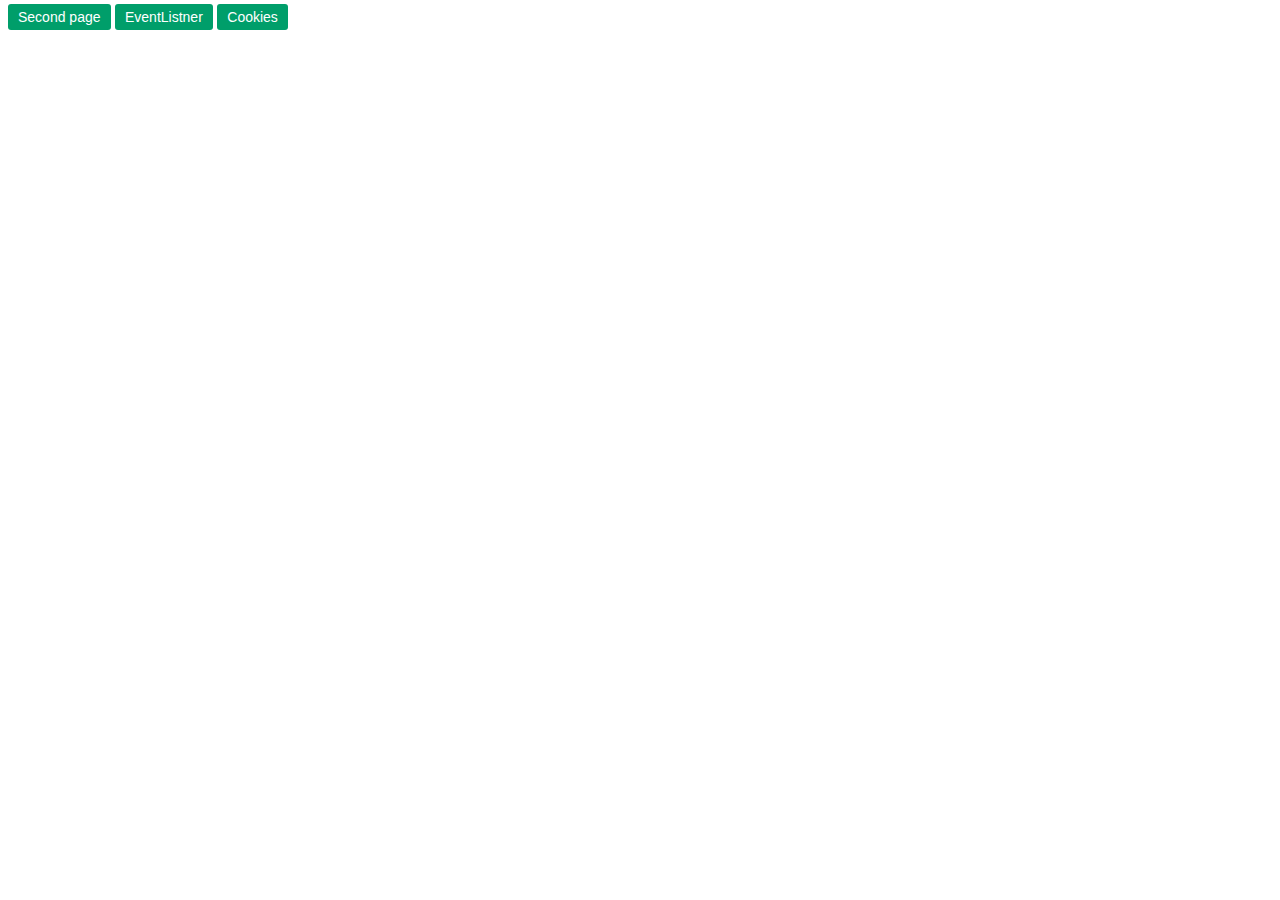
<file: index.html>
<!DOCTYPE html>
<html lang="en">
  <head>
    <meta charset="UTF-8" />
    <meta name="viewport" content="width=device-width, initial-scale=1.0" />
    <title>First page</title>
    <link rel="stylesheet" href="./demo.css" />
  </head>
  <body>
    <a type="button" class="button" href="./index-dom.html">Second page</a>
    <a type="button" class="button" href="./eventListner.html">EventListner</a>
    <a type="button" class="button" href="./cookie.html">Cookies</a>

    <!-- <button onclick="showDate()">Show Time</button> -->
    <!-- <button onclick="al()">Try</button> -->
    <!-- <button onclick="alertDate()" id="demo">Alert Time</button>  -->
    <!-- <button onclick="addNew()" id="demo">Add New</button>
    <button onclick="addNew1()" id="demo">Add New1</button> -->
    <!-- <button onclick="this.style.display = 'none', showMessage()">Wanna see a magic?</button>
    <p id="magic" style="
                            font-family: sans-serif;
                            color:rgb(255, 0, 0);
                            font-size: 2rem;"></p>
    <div id="demo"></div>
    <p id="objectDisplay"></p>
    <p id="objectDisplay1"></p>
    <p id="objectDisplay2"></p> -->
    <!-- <div id="test"></div> -->
    <!-- <div id="test1"></div> -->

    <!-- <button onclick="upperCase()">To Upper Case</button>
    <p id="demo2">this is a test message.</p>
    <button onclick="lowerCase()">To Lower Case</button>
    <p id="demo3">THIS IS A TEST MESSAGE.</p>
    <p id="demo4"></p>
    <p id="demo5"></p>
    <p id="demo6"></p>
    <p id="demo7"></p> -->

    <!-- <div style="margin-top: 10px;">
      <input type="number" id="input1" min="100" max="300" required>
      <button onclick="validation()" type="submit">submit</button>
      <p id="validationMgs"></p>
    </div> -->

  <!-- <div style="margin-top: 10px;">
      <button id="calculateSum">Calculate</button>
      <button id="stopCalculate">Stop Calculate</button>
      <button id="changeBg">Change Background</button>
      <p id="sum"></p>
  </div>     -->

  <!-- <div style="margin-top: 10px;">
    <button onclick="fetchData()">Fetch Data</button>
    <p id="displayData"></p>
  </div> -->

  <!-- <div style="margin-top: 10px;">
    <button onclick="getLocation()">Get Location</button>
    <p id="displayLocation"></p>
  </div> -->

    <script src="./js/object.js"></script>
    <script src="./js/event.js"></script>
    <script src="./js/string.js"></script>
    <script src="./js/templeteLiterals.js"></script>
    <script src="./js/numbers.js"></script>
    <script src="./js/array.js"></script>
    <script src="./js/date.js"></script>
    <script src="./js/math.js"></script>
    <script src="./js/problemSolving1.js"></script>
    <script src="./js/comparison_and_condition.js"></script>
    <script src="./js/for_loop.js"></script>
    <script src="./js/while_loop.js"></script>
    <script src="./js/break_and_continue.js"></script>
    <script src="./js/set_and_map.js"></script>
    <script src="./js/type_conversion.js"></script>
    <script src="./js/bit.js"></script>
    <script src="./js/regular_expression.js"></script>
    <script src="./js/error_handaling.js"></script>
    <script src="./js/testing.js"></script>
    <script src="./js/class.js"></script>
    <script src="./js/json.js"></script>
    <script src="./js/problem_solving2.js"></script>
    <script src="./js/function.js"></script>
    <script src="./js/callback.js"></script>    
    <script src="./js/promise.js"></script>
    <script src="./js/async.js"></script>
    <script src="./js/webapi.js"></script>

  </body>
  </body>
</html>
</file>
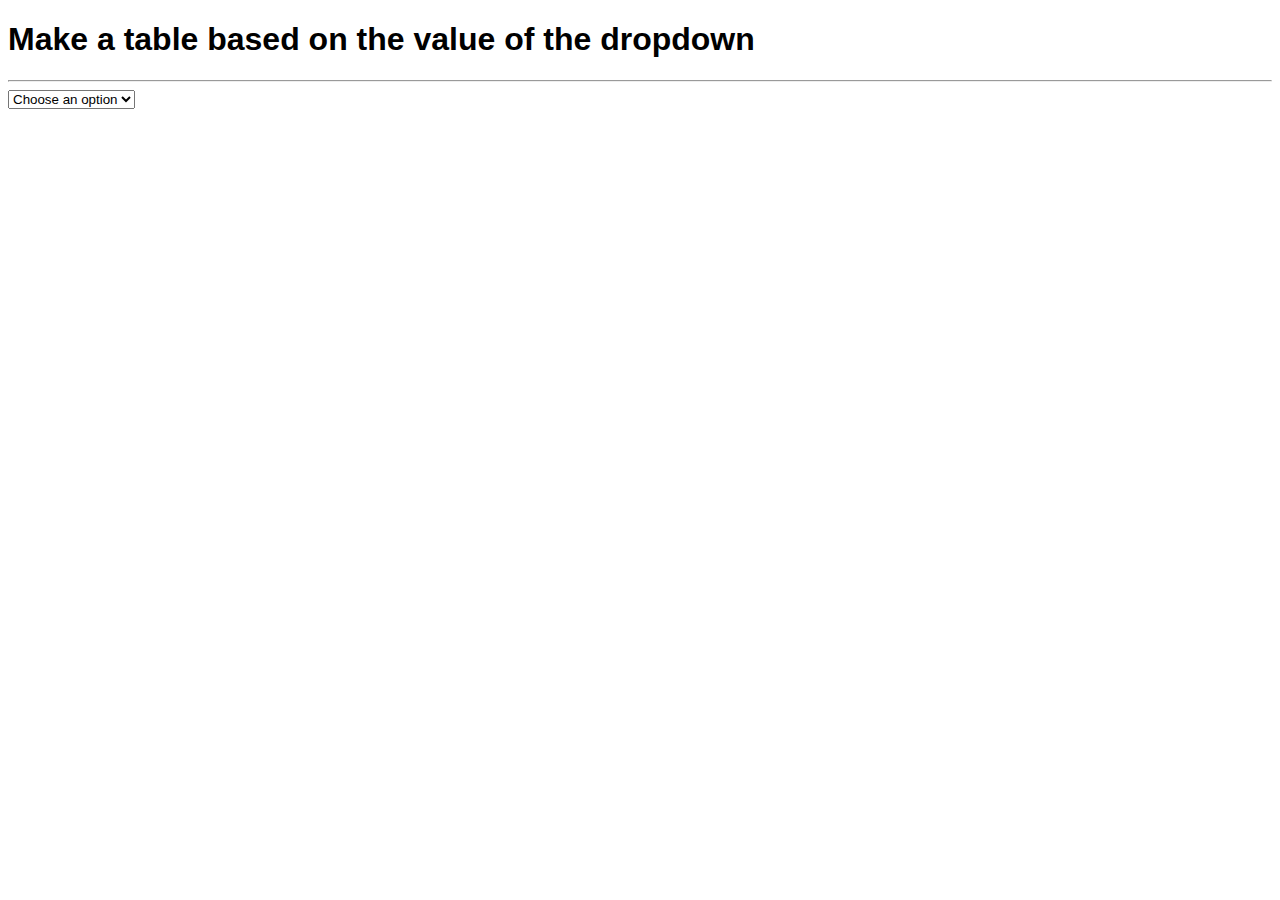
<file: Json/index.html>
<!DOCTYPE html>
<html lang="en">
  <head>
    <meta charset="UTF-8" />
    <meta name="viewport" content="width=device-width, initial-scale=1.0" />
    <title>Json</title>
    <style>
      body {
        font-family: sans-serif;
      }
    </style>
  </head>
  <body>
    <div id="div1">
      <h1>Make a table based on the value of the dropdown</h1>
      <hr />
    </div>
    <select id="mySelect" onchange="change_mySelete(this.value)">
      <option value="">Choose an option</option>
      <option value="products">Products</option>
      <option value="customers">Customers</option>
      <option value="suppliers">Suppliers</option>
    </select>

    <div id="valueTable"></div>

   <script src="json.js"></script>
  </body>
</html>
</file>
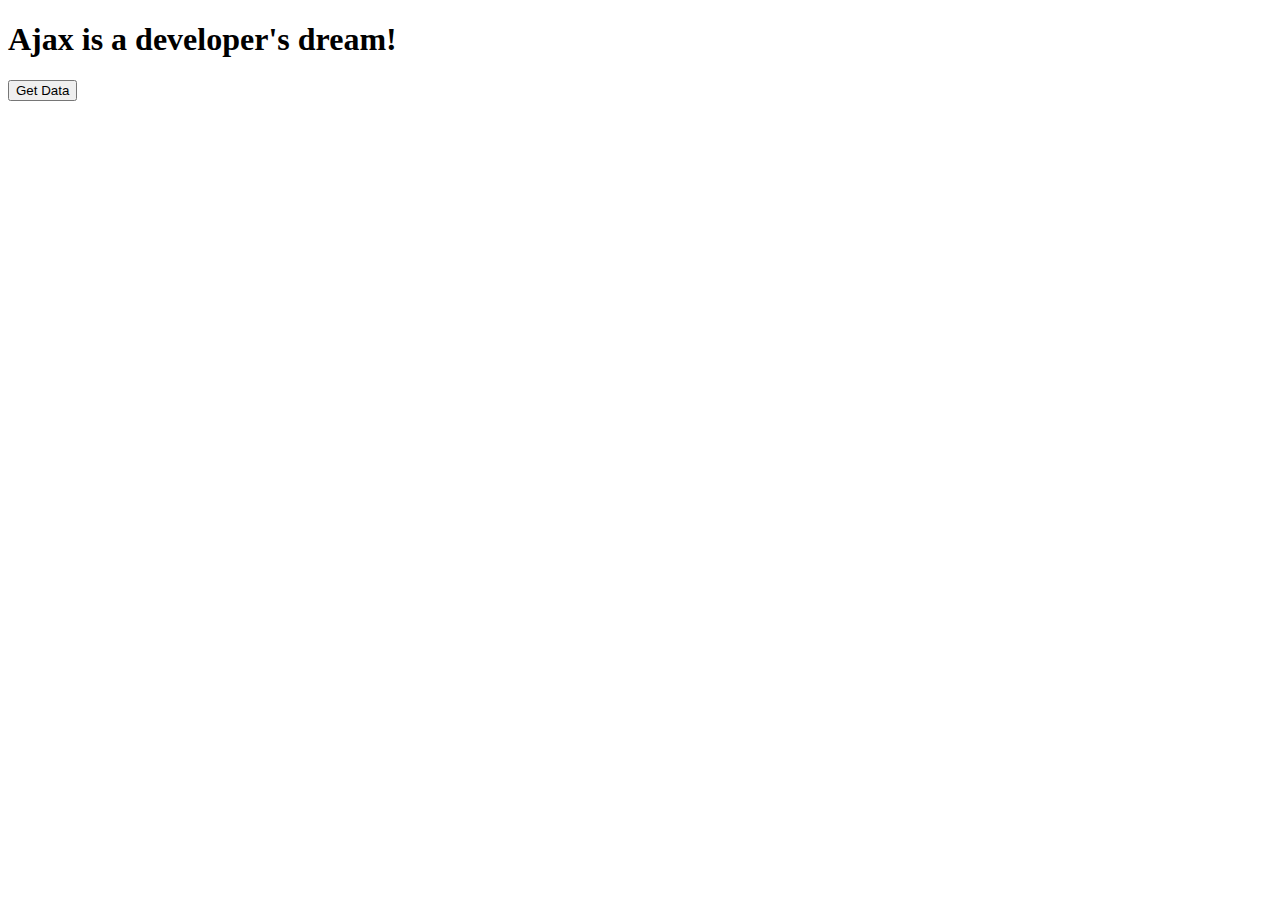
<file: ajax.html>
<!DOCTYPE html>
<html lang="en">
<head>
    <meta charset="UTF-8">
    <meta name="viewport" content="width=device-width, initial-scale=1.0">
    <title>Ajax</title>
</head>
<body>
    <div id="demo">
        <h1>Ajax is a developer's dream!</h1>
        <button onclick="getData()">Get Data</button>        
    </div>

    <script src="./js/ajax.js"></script>
</body>
</html>
</file>
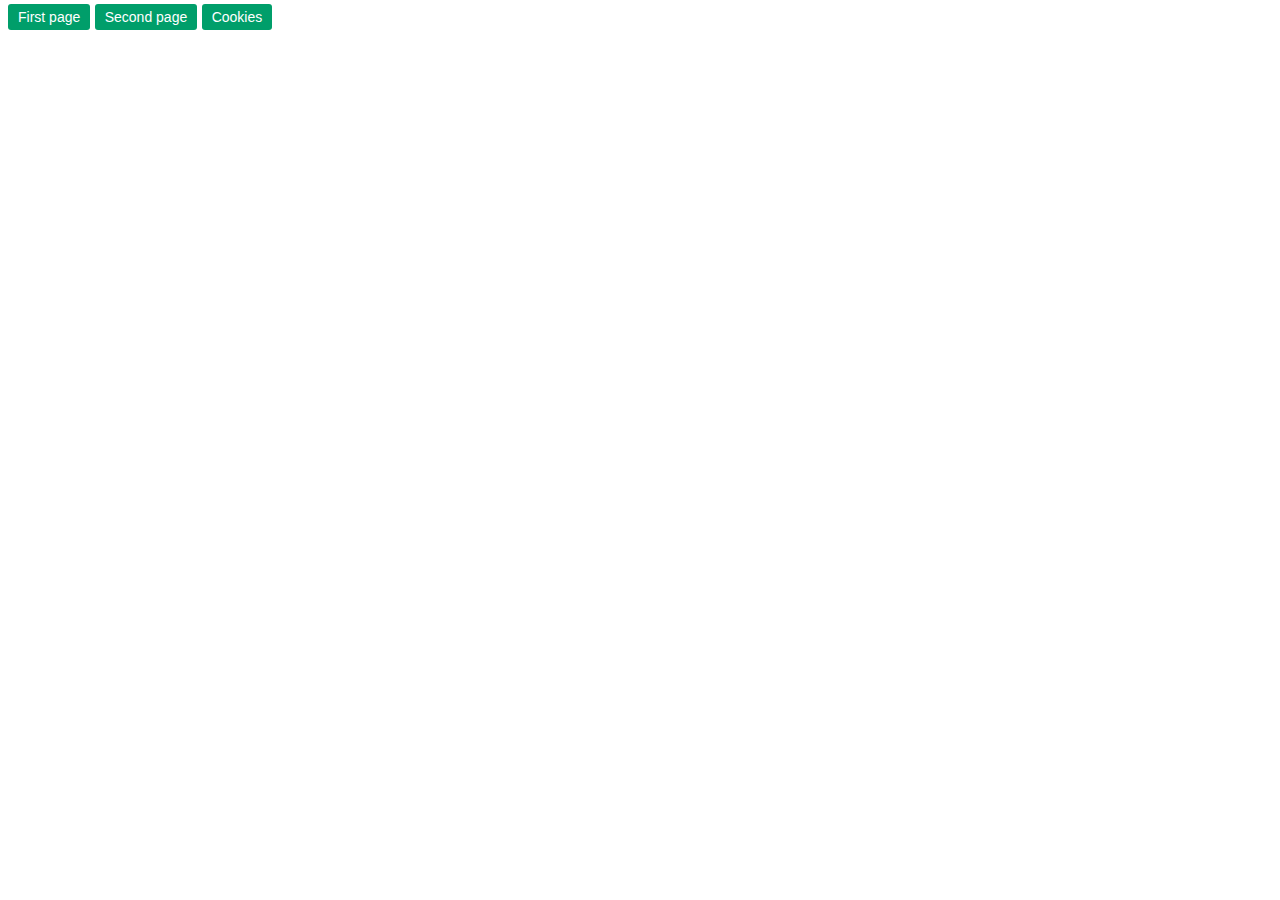
<file: eventListner.html>
<!DOCTYPE html>
<html lang="en">
  <head>
    <meta charset="UTF-8" />
    <meta name="viewport" content="width=device-width, initial-scale=1.0" />
    <title>Event Listener</title>
    <link rel="stylesheet" href="./demo.css" />
  </head>
  <body>
    <a type="button" class="button" href="./index.html">First page</a>
    <a type="button" class="button" href="./index-dom.html">Second page</a>
    <a type="button" class="button" href="./cookie.html">Cookies</a>


    <!-- <button id="time">ShowTime</button>
    <p id="displayTime"></p>

    <div id="myDiv">
      <p>
        Lorem ipsum dolor sit, amet consectetur adipisicing elit. Hic est minima
        nulla nesciunt recusandae praesentium veritatis voluptatem eos maiores
        et, obcaecati nostrum labore voluptatibus nihil soluta ratione libero
        quos impedit.
      </p>
      <button id="remove">Remove</button>      
    </div>
    <p id="randomValues"></p> -->

    <!-- <div>
      <p id ="p1">This is paragraph 0</p>
      <p id ="p2">This is paragraph 1</p>
      <p id ="p3">This is paragraph 2</p>
    </div> -->
    <!-- <div id="demo1"></div>
    <div id="demo2"></div>
    <div id="demo3"></div>

    <div id="demo4"></div>
    <div id="demo5"></div>
    <div id="demo6"></div>

    <div style="margin-top: 10px;">
      <button id="alert" onclick="showAlert()">Alert button</button>
      <button id="confirm" onclick="showConfirm()">Confirm button</button>
      <button id="prompt" onclick="showPrompt()">Prompt button</button>
    </div> -->
    
    <!-- <div id="confirmDiv"></div>
    <div id="promptDiv"></div> -->


    
    <script src="./js/eventListner.js"></script>
    <script src="./js/dom-navigation.js"></script>
    <script src="./js/bom.js"></script>
  </body>
</html>
</file>
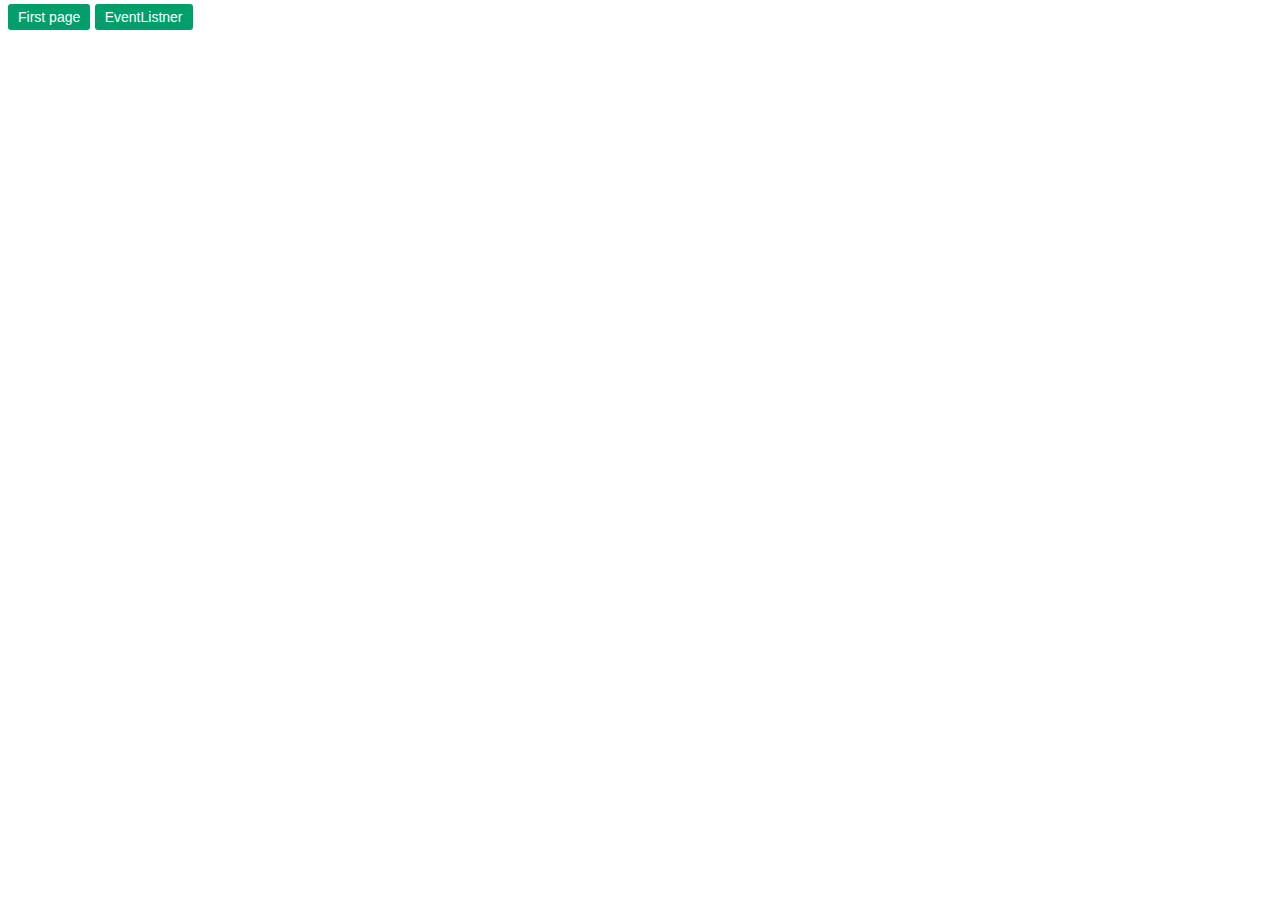
<file: index-dom.html>
<!DOCTYPE html>
<html lang="en">
  <head>
    <meta charset="UTF-8" />
    <meta name="viewport" content="width=device-width, initial-scale=1.0" />
    <title>DOM</title>
    <link rel="stylesheet" href="./demo.css" />
  </head>
  <body>
    <a type="button" class="button" href="./index.html">First page</a>
    <a type="button" class="button" href="./eventListner.html">EventListner</a>
    <!-- <form style="margin-top: 10px;" name="myform" onsubmit="return validateForm()" method="post">
      Name: <input type="text" name="fname" /> Age:
      <input type="text" name="age" />
      <p id="validation"></p>
      <input type="submit" value="submit" />
    </form>

    <p id="cngStyle">Changing style by javascript</p>
    <button onclick="changeStyle()">Change Style</button>

    <div id="container">
      <div id="ball1"></div>
      <div id="ball2"></div>
    </div>
    <div>
      <button onclick="ballRolling()" style="margin-top: 5px">Start</button>
    </div>

    <div class="mouseBar" id="over"
    onmouseover="this.innerHTML = 'Thank you'"
    onmouseout="this.innerHTML = 'Mouse over me'"
    >Mouse over me</div>

    <h1
      id="title"
      onclick="this.innerHTML = 'Hello World'"
      onmouseover="this.style.cursor = 'pointer'"
    >
      Click on me
    </h1>

    <input type="text" id="nameInput" placeholder="Name" onchange="upperCase()"/> -->


    <script src="./js/dom-methods.js"></script>
  </body>
</html>
</file>
<file: demo.css>
body {
  font-family: "Segoe UI", Tahoma, Geneva, Verdana, sans-serif;
  /* background-color: grey; */
}

button,
.button {
  padding: 5px 10px;
  background-color: rgb(0, 158, 106);
  border: none;
  border-radius: 3px;
  color: rgb(255, 255, 255);
  font-size: 14px;
  cursor: pointer;
  margin-bottom: 5px;
  text-decoration: none;
}

#validation {
  color: red;
  font-size: 14px;
}
#container {
  height: 400px;
  width: 400px;
  border-radius: 5px;
  position: relative;
  background-color: #5a41d6;
}
#ball1 {
  height: 50px;
  width: 50px;
  border-radius: 50%;
  position: absolute;
  background-color: #ffffff;
}
#ball2 {
  height: 50px;
  width: 50px;
  border-radius: 50%;
  position: relative;
  top: 350px;
  left: 350px;
  background-color: #ffffff;
}

.mouseBar {
  background-color: #4bb3fd;
  height: 60px;
  font-size: 38px;
  padding-left: 20px;
  color: #0f084b;
}
#myDiv {
  background-color: #fe9920;
  height: 150px;
}
</file>
